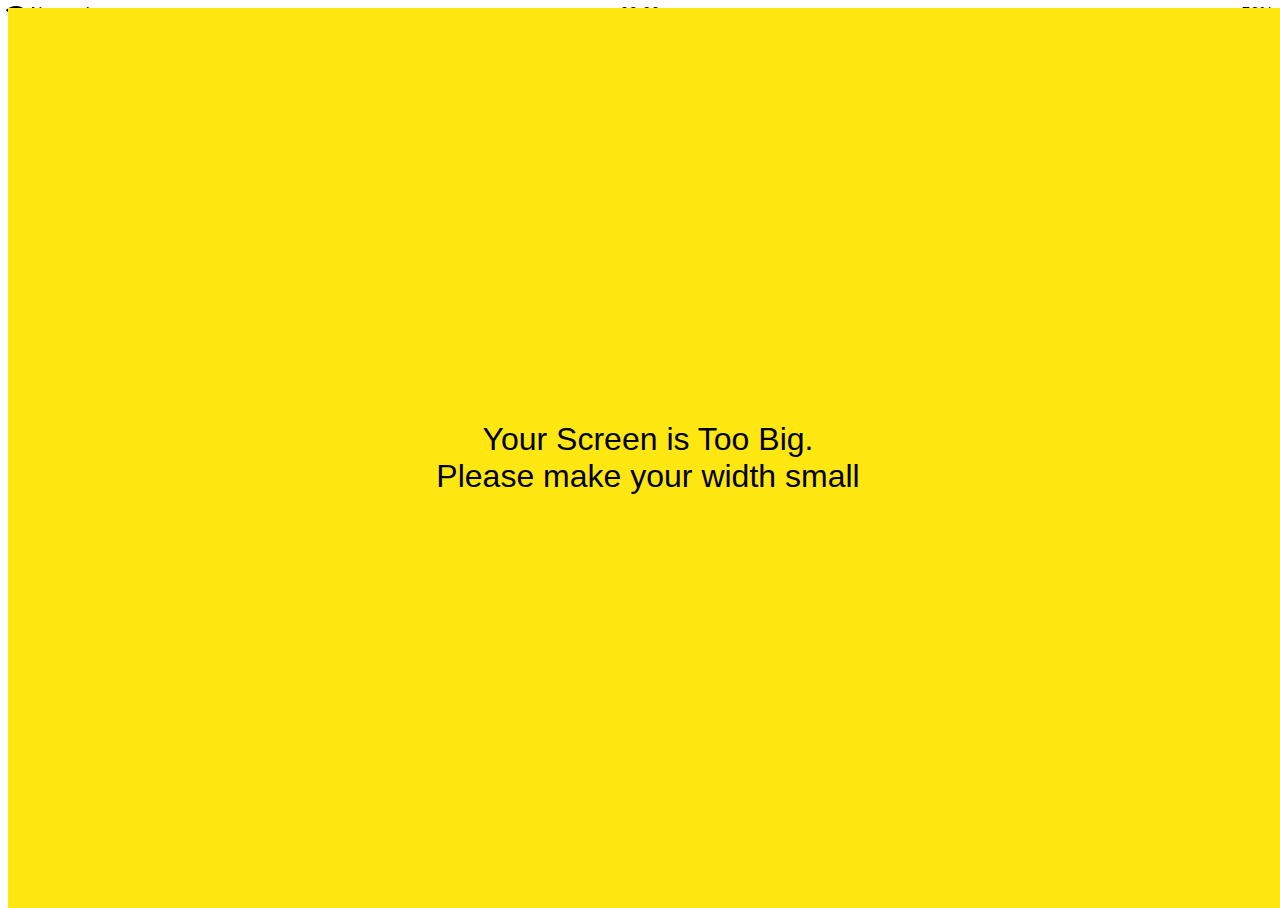
<file: index.html>
<!DOCTYPE html>
<html lang="en">
<head>
    <meta charset="UTF-8">
    <meta http-equiv="X-UA-Compatible" content="IE=edge">
    <meta name="viewport" content="width=device-width, initial-scale=1.0">
    <title>Welcome to Cocoa clone</title>
    <link rel="stylesheet" href="css/styles.css">
</head>
<body>
    <header class="status-bar">
        <div class="status-bar__column">
            <i class="fas fa-wifi"></i>
            <span>No service</span>
        </div>
        <div class="status-bar__column"><span>00:00</span></div>
        <div class="status-bar__column">
            <i class="fas fa-battery-half"></i>
            <span>50%</span>
        </div>
    </header>

    <main class="index-main">
        <div class="index-main__texts">
            <h1 class="index-main__title">Welcome to Cocoa Clone</h1>
            <span class="index-main__subtitle">
                If you have Cocoa Account, <br>log in with your email or phone number.
            </span>
        </div>

        <form class="index-main__login" action="friends.html" method="GET">
            <input type="text" required="true" placeholder="email or phone number"/>
            <input type="password" required="true" placeholder="password"/>
            <input type="submit" value="Log in">
        </form>

        <a href="#">Find Cocoa Account or password</a>
    </main>
	<div id="no-mobile">
		<span>Your Screen is Too Big.<br>Please make your width small</span>
	</div>
    <script src="fontawesome/js/all.min.js"></script>
</body>
</html>
</file>
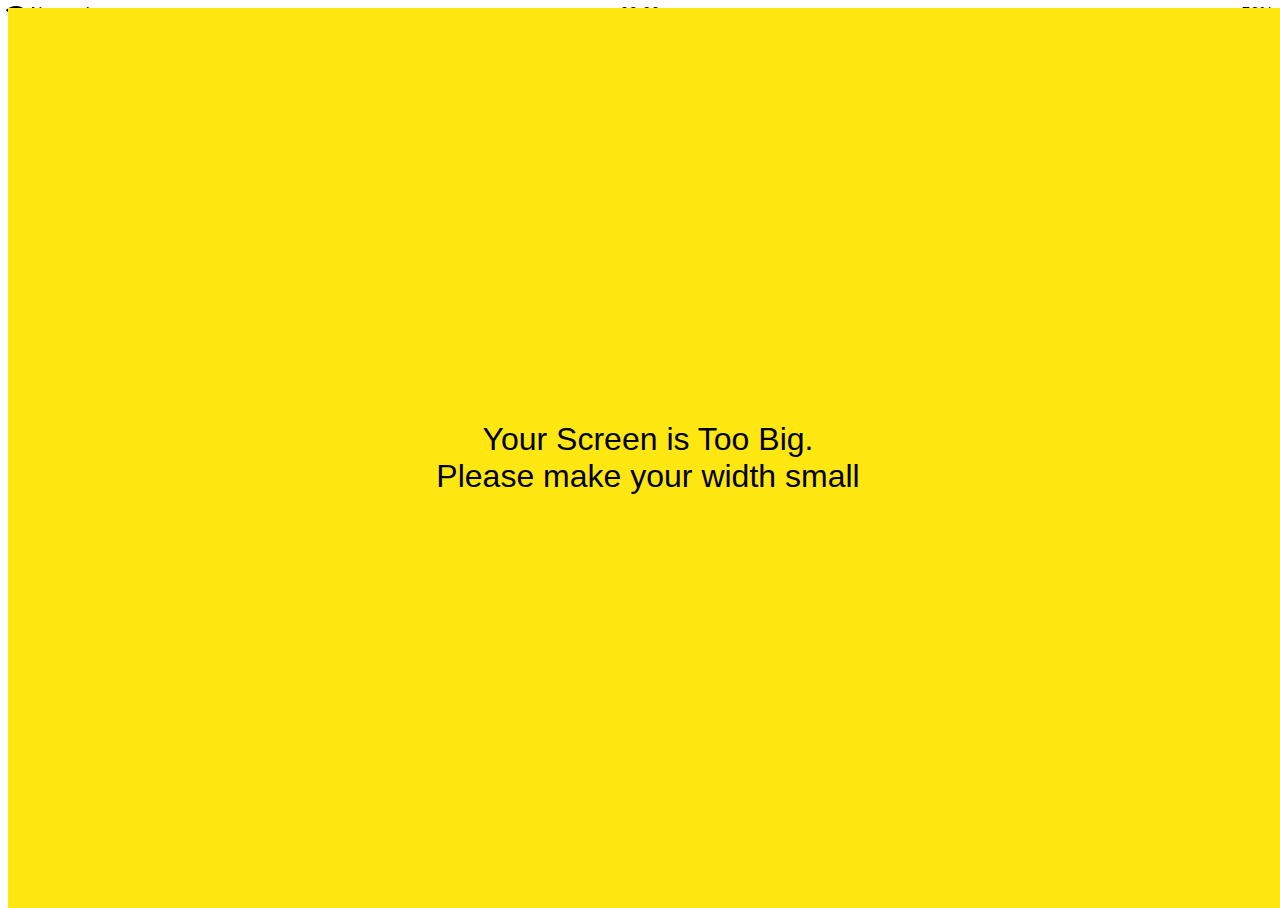
<file: chats.html>
<!DOCTYPE html>
<html lang="en">
<head>
    <meta charset="UTF-8">
    <meta http-equiv="X-UA-Compatible" content="IE=edge">
    <meta name="viewport" content="width=device-width, initial-scale=1.0">
    <title>Cocoa clone-chats</title>
    <link rel="stylesheet" href="css/styles.css">
</head>
<body>
    <header class="status-bar">
        <div class="status-bar__column">
            <i class="fas fa-wifi"></i>
            <span>No service</span>
        </div>
        <div class="status-bar__column"><span>00:00</span></div>
        <div class="status-bar__column">
            <i class="fas fa-battery-half"></i>
            <span>50%</span>
        </div>
    </header>

    <header class="screen-header">
        <div class="screen-header__column">
            <h1 class="screen-header__title">Chats</h1>
        </div>
        <div class="screen-header__icons">
            <span><i class="fas fa-search fa-2x"></i></span>
            <span><i class="far fa-comment-dots fa-2x"></i></span>
            <span><i class="fas fa-music fa-2x"></i></span>
            <span><i class="fas fa-cog fa-2x"></i></span>
        </div>
    </header>

    <main>
        <div class="user-component">
            <div class="user-component__column">
                <img class="user-component__profile" src="image/TT.jpg" alt="user-img"/>
                <div class="user-component__text">
                    <div class="user-component__title">TT</div>
                    <div class="user-component__subtitle">Oh. Welcome to the cocoa talk</div>
                </div>
            </div>
            <div class="user-component__column">
                <div class="time">20:00</div>
                <div class="badge">1</div>
            </div>
        </div>
        <div class="user-component">
            <div class="user-component__column">
                <img class="user-component__profile" src="image/DD.jpg" alt="user-img"/>
                <div class="user-component__text">
                    <div class="user-component__title">DD</div>
                    <div class="user-component__subtitle">I want some toast</div>
                </div>
            </div>
            <div class="user-component__column">
                <div class="time">23:50</div>
                <div class="badge">2</div>
            </div>
        </div>
        <div class="user-component">
            <div class="user-component__column">
                <img class="user-component__profile" src="image/Coco.jpg" alt="user-img"/>
                <div class="user-component__text">
                    <div class="user-component__title">CoCo</div>
                    <div class="user-component__subtitle">Please give me paper until deadline.</div>
                </div>
            </div>
            <div class="user-component__column">
                <div class="time">12:00</div>
            </div>
        </div>
    </main>
    
    <footer class="nav-bar">
        <a href="friends.html"><i class="far fa-user fa-2x"></i></a>
        <a href="chats.html"><i class="fas fa-comment fa-2x"></i>
        <div class="nav-bar__alert badge">3</div>
    </a>
        <a href="search.html"><i class="fas fa-search fa-2x"></i></a>
        <a href="more.html"><i class="fas fa-ellipsis-h fa-2x"></i></a>
    </footer>
	<div id="no-mobile">
		<span>Your Screen is Too Big.<br>Please make your width small</span>
	</div>
    <script src="fontawesome/js/all.min.js"></script>
</body>
</html>
</file>
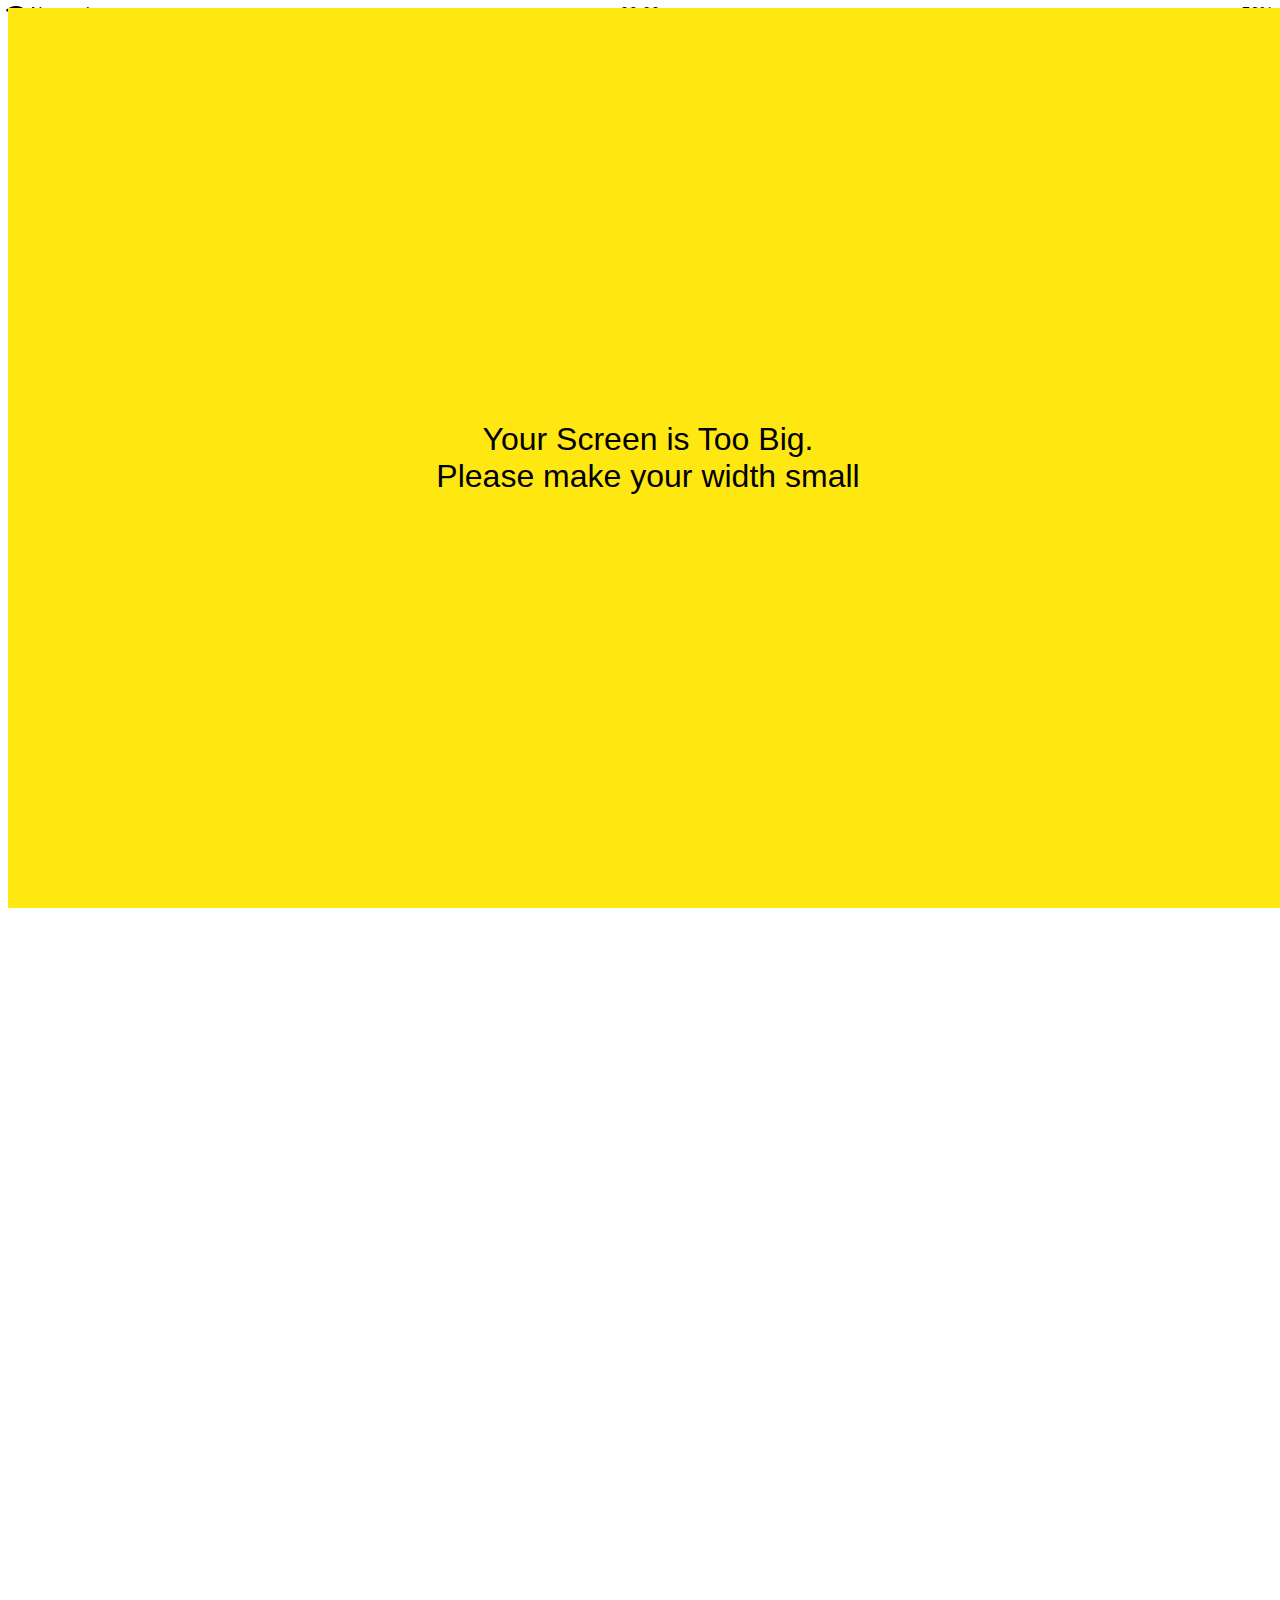
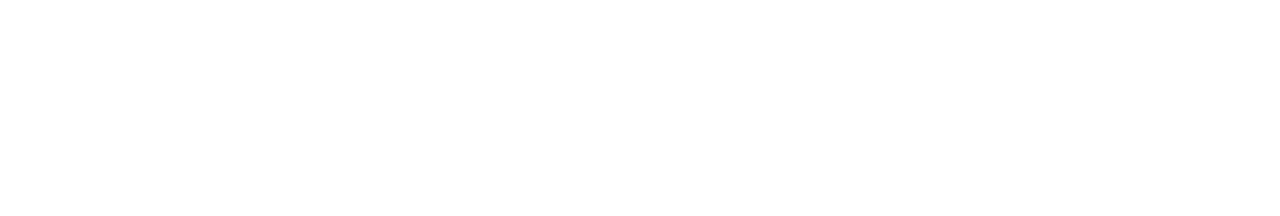
<file: friends.html>
<!DOCTYPE html>
<html lang="en">
<head>
    <meta charset="UTF-8">
    <meta http-equiv="X-UA-Compatible" content="IE=edge">
    <meta name="viewport" content="width=device-width, initial-scale=1.0">
    <title>Cocoa clone-friends</title>
    <link rel="stylesheet" href="css/styles.css">
</head>
<body class="friends-body">
    <header class="status-bar">
        <div class="status-bar__column">
            <i class="fas fa-wifi"></i>
            <span>No service</span>
        </div>
        <div class="status-bar__column"><span>00:00</span></div>
        <div class="status-bar__column">
            <i class="fas fa-battery-half"></i>
            <span>50%</span>
        </div>
    </header>

    <header class="screen-header">
        <div class="screen-header__column">
            <h1 class="screen-header__title">Friends</h1>
        </div>
        <div class="screen-header__icons">
            <span><i class="fas fa-search fa-2x"></i></span>
            <span><i class="fas fa-music fa-2x"></i></span>
            <span><i class="fas fa-cog fa-2x"></i></span>
        </div>
    </header>
    <a class="name-display">
        <span>
            <i class="fas fa-info-circle"></i>
                Friend's Names Display
            <i class="fas fa-chevron-right"></i>
        </span>
    </a>
    
    <main class="friends-screen">
        <div class="user-component">
            <div class="user-component__column">
                <img class="user-component__profile user-component__profile--lg" src="image/kasterra.jpg" alt="user-photo"/>
                <div class="user-component__text user-compontet__text--bold">
                    <span class="user-component__title">Kasterra</span>
                    <span class="user-component__subtitle">I love breads</span>
                </div>
            </div>
            <div class="user-component__column"></div>
        </div>
        <div class="friends-screen__channel">
            <div class="friends-screen__channel__header">
                <span>channel</span>
                <i class="fas fa-chevron-up fa-xs"></i>
            </div>
            <div class="friends-screen__channel__column">
                <div class="user-component__column">
                    <img class="user-component__profile" src="image/ch.png" alt="user-photo"/>
                    <div class="user-component__text">
                        <span class="frends-screen__channel__title">Channel</span>
                    </div>
                </div>
                <div>
                    <span>2</span>
                    <i class="fas fa-chevron-right fa-xs"></i>
                </div>
            </div>
            
            <div class="friends-screen__channel__footer"></div>
        </div>
        <div class="friends-screen__friend__header">
            <span>friends</span>
        </div>
        <div class="user-component">
            <div class="user-component__column">
                <img class="user-component__profile" src="image/DD.jpg" alt="user-img"/>
                <div class="user-component__text">
                    <div class="user-component__title">DD</div>
                    <div class="user-component__subtitle">Bread is my best</div>
                </div>
            </div>
            <div class="user-component__column"></div>
        </div>
        <div class="user-component">
            <div class="user-component__column">
                <img class="user-component__profile" src="image/TT.jpg" alt="user-img"/>
                <div class="user-component__text">
                    <div class="user-component__title">TT</div>
                    <div class="user-component__subtitle">Where is clair?</div>
                </div>
            </div>
            <div class="user-component__column"></div>
        </div>
        <div class="user-component">
            <div class="user-component__column">
                <img class="user-component__profile" src="image/Coco.jpg" alt="user-img">
                <div class="user-component__text">
                    <div class="user-component__title">CoCo</div>
                    <div class="user-component__subtitle">Hmm. It's interesting...</div>
                </div>
            </div>
            <div class="user-component__column"></div>
        </div>
        <div class="user-component">
            <div class="user-component__column">
                <img class="user-component__profile" src="image/lulu.jpg" alt="user-img">
                <div class="user-component__text">
                    <div class="user-component__title">LuLu</div>
                    <div class="user-component__subtitle">Something Yummy!!!</div>
                </div>
            </div>
            <div class="user-component__column"></div>
        </div>
    </main>

    <footer class="nav-bar">
        <a href="friends.html"><i class="fas fa-user fa-2x"></i></a>
        <a href="chats.html"><i class="far fa-comment fa-2x"></i>
        <div class="nav-bar__alert badge">3</div>
    </a>
        <a href="search.html"><i class="fas fa-search fa-2x"></i></a>
        <a href="more.html"><i class="fas fa-ellipsis-h fa-2x"></i></a>
    </footer>
	<div id="no-mobile">
		<span>Your Screen is Too Big.<br>Please make your width small</span>
	</div>
    <script src="fontawesome/js/all.min.js"></script>
</body>
</html>
</file>
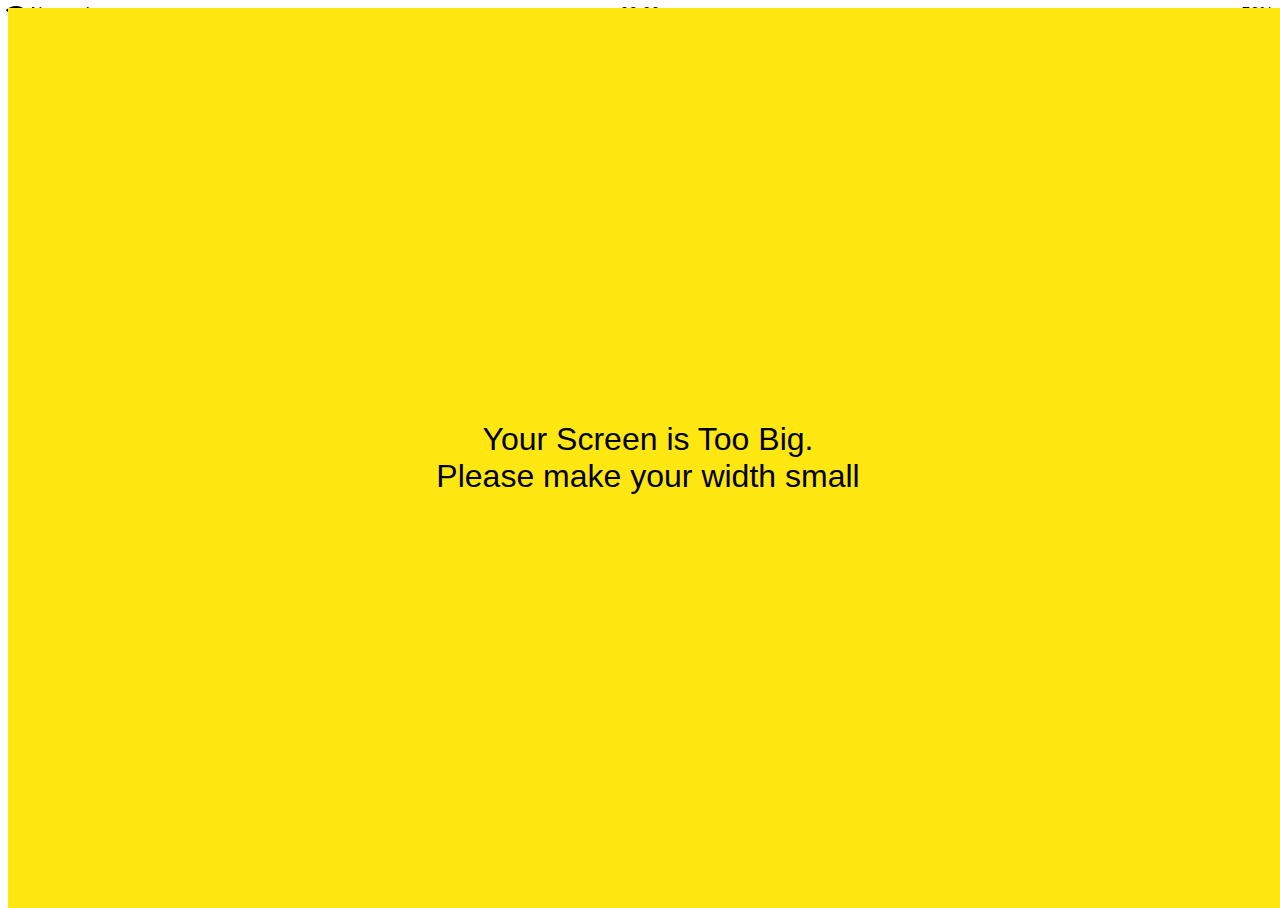
<file: more.html>
<!DOCTYPE html>
<html lang="en">
<head>
    <meta charset="UTF-8">
    <meta http-equiv="X-UA-Compatible" content="IE=edge">
    <meta name="viewport" content="width=device-width, initial-scale=1.0">
    <title>Cocoa clone-friends</title>
    <link rel="stylesheet" href="css/styles.css">
</head>
<body>
    <header class="status-bar">
        <div class="status-bar__column">
            <i class="fas fa-wifi"></i>
            <span>No service</span>
        </div>
        <div class="status-bar__column"><span>00:00</span></div>
        <div class="status-bar__column">
            <i class="fas fa-battery-half"></i>
            <span>50%</span>
        </div>
    </header>

    <header class="screen-header">
        <div class="screen-header__column">
            <h1 class="screen-header__title">More</h1>
        </div>
        <div class="screen-header__icons">
            <span><i class="fas fa-search fa-2x"></i></span>
            <span><i class="fas fa-music fa-2x"></i></span>
            <span><i class="fas fa-cog fa-2x"></i></span>
        </div>
    </header>
    
	<main>
		<div class="icon-list icon-list--no-bottom-border">
			<div class="icon-list__icon">
				<i class="far fa-calendar fa-2x"></i>
				<span>Calendar</span>
			</div>
			<div class="icon-list__icon">
				<i class="far fa-hdd fa-2x"></i>
				<span>Talk drive</span>
			</div>
			<div class="icon-list__icon">
				<i class="far fa-smile-wink fa-2x"></i>
				<span>Emoticon</span>
			</div>
			<div class="icon-list__icon">
				<i class="fas fa-brush fa-2x"></i>
				<span>Theme</span>
			</div>
		</div>
		<div class="icon-list">
			<div class="icon-list__icon">
				<i class="far fa-user-circle fa-2x"></i>
				<span>User Account</span>
			</div>
			<div class="icon-list__icon">
				<i class="fas fa-chess fa-2x"></i>
				<span>Play game</span>
			</div>
			<div class="icon-list__icon">
				<i class="fas fa-ad fa-2x"></i>
				<span>About ads</span>
			</div>
			<div class="icon-list__icon">
				<i class="fas fa-store fa-2x"></i>
				<span>Cocoa store</span>
			</div>
		</div>
		<div class="suggestion">
			<div class="suggestion__header">
				<h4 class="suggestion__title">
					Suggestion for you
				</h4>
			</div>
			<div class="suggestion__column">
				<span>There is No suggestion</span>
			</div>
		</div>
	</main>
	<div id="no-mobile">
		<span>Your Screen is Too Big.<br>Please make your width small</span>
	</div>
    <footer class="nav-bar">
        <a href="friends.html"><i class="far fa-user fa-2x"></i></a>
        <a href="chats.html"><i class="far fa-comment fa-2x"></i>
        <div class="nav-bar__alert badge">3</div>
    </a>
        <a href="search.html"><i class="fas fa-search fa-2x"></i></a>
        <a href="more.html"><i class="fas fa-ellipsis-h fa-2x"></i></a>
    </footer>
    
    <script src="fontawesome/js/all.min.js"></script>
</body>
</html>
</file>
<file: css/styles.css>
/*@import "normalize.css";*/
@import "variable.css";

@import "component/status-bar.css";
@import "component/screen-header.css";
@import "component/user-component.css";
@import "component/nav-bar.css";
@import "component/badge.css";
@import "component/icon-list.css";
@import "component/no-mobile.css";

@import "screen/index.css";
@import "screen/friends.css";
@import "screen/search.css";
@import "screen/more.css";

body{
    position:relative;
    font-family: -apple-system, BlinkMacSystemFont, 'Segoe UI', Roboto, Oxygen, Ubuntu, Cantarell, 'Open Sans', 'Helvetica Neue', sans-serif;
}

main{
	padding:0px 15px;
}
</file>
